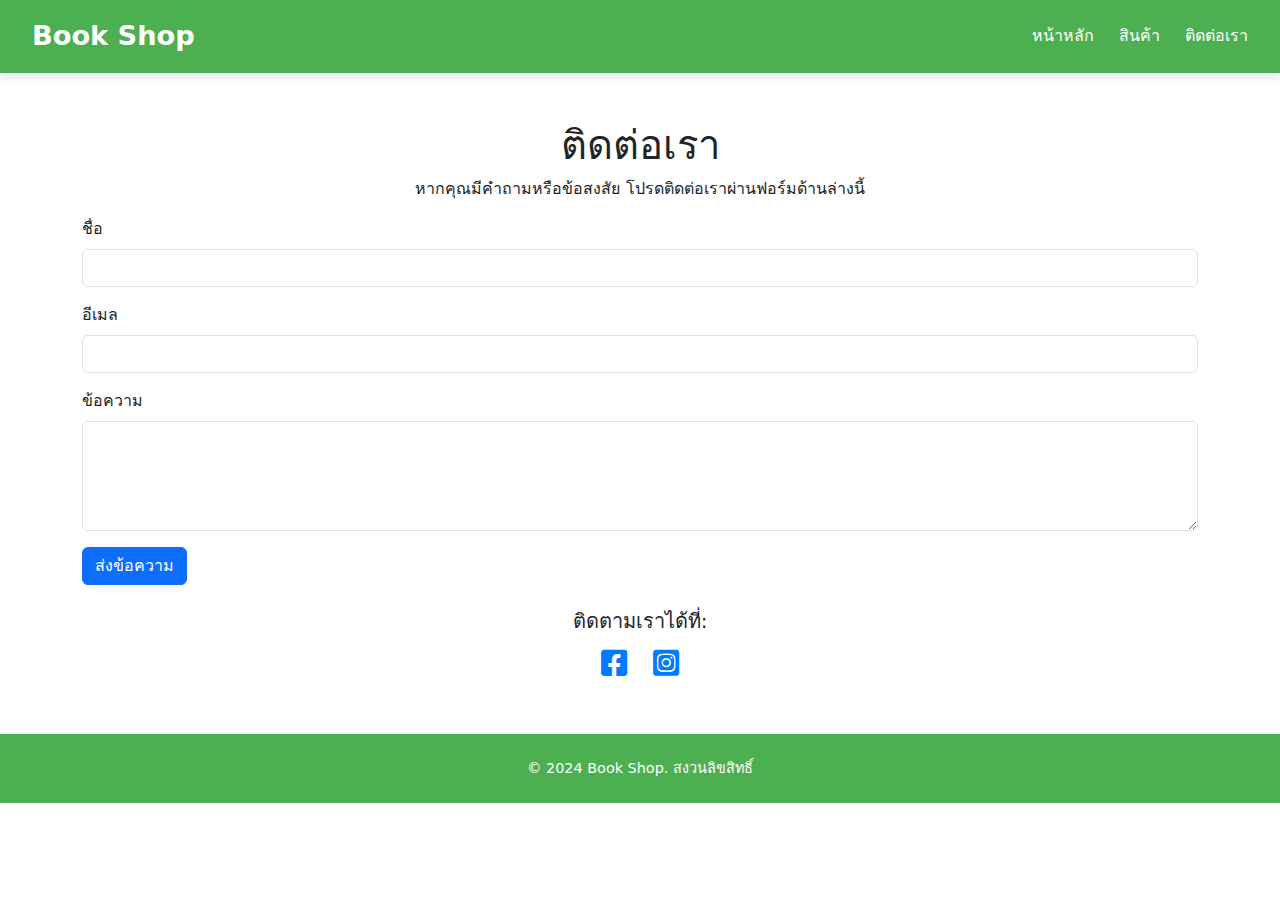
<file: contact.html>
<!DOCTYPE html>
<html lang="th">
<head>
    <meta charset="UTF-8">
    <meta name="viewport" content="width=device-width, initial-scale=1.0">
    <title>ติดต่อเรา</title>
    <link rel="stylesheet" href="contact.css">
    <link href="https://cdn.jsdelivr.net/npm/bootstrap@5.3.3/dist/css/bootstrap.min.css" rel="stylesheet">
    <script src="https://cdn.jsdelivr.net/npm/bootstrap@5.3.3/dist/js/bootstrap.bundle.min.js"></script>
    <link rel="stylesheet" href="https://cdnjs.cloudflare.com/ajax/libs/font-awesome/6.0.0-beta3/css/all.min.css">
</head>
<body>
    <header style="background-color: white;">
        <div id="navbar-placeholder"></div>
    </header>

    <div class="container my-5">
        <h1 class="text-center">ติดต่อเรา</h1>
        <p class="text-center">หากคุณมีคำถามหรือข้อสงสัย โปรดติดต่อเราผ่านฟอร์มด้านล่างนี้</p>

        <form>
            <div class="mb-3">
                <label for="name" class="form-label">ชื่อ</label>
                <input type="text" class="form-control" id="name" required>
            </div>
            <div class="mb-3">
                <label for="email" class="form-label">อีเมล</label>
                <input type="email" class="form-control" id="email" required>
            </div>
            <div class="mb-3">
                <label for="message" class="form-label">ข้อความ</label>
                <textarea class="form-control" id="message" rows="4" required></textarea>
            </div>
            <button type="submit" class="btn btn-primary">ส่งข้อความ</button>
        </form>

        <div class="social-icons text-center mt-4">
            <h5>ติดตามเราได้ที่:</h5>
            <a href="https://www.facebook.com/profile.php?id=100019914990448&mibextid=ZbWKwL" class="social-icon" target="_blank"><i class="fab fa-facebook-square"></i></a>
            <a href="https://www.instagram.com/_tuesss/profilecard/?igsh=MTFydjU0cnhkNDg0NA==" class="social-icon" target="_blank"><i class="fab fa-instagram-square"></i></a>
        </div>
    </div>

    <div id="footer-placeholder"></div>

    <script>
        fetch('navbar.html')
            .then(response => response.text())
            .then(data => {
                document.getElementById('navbar-placeholder').innerHTML = data;
            });
        fetch('footer.html')
            .then(response => response.text())
            .then(data => {
                document.getElementById('footer-placeholder').innerHTML = data;
            });
    </script>
</body>
</html>
</file>
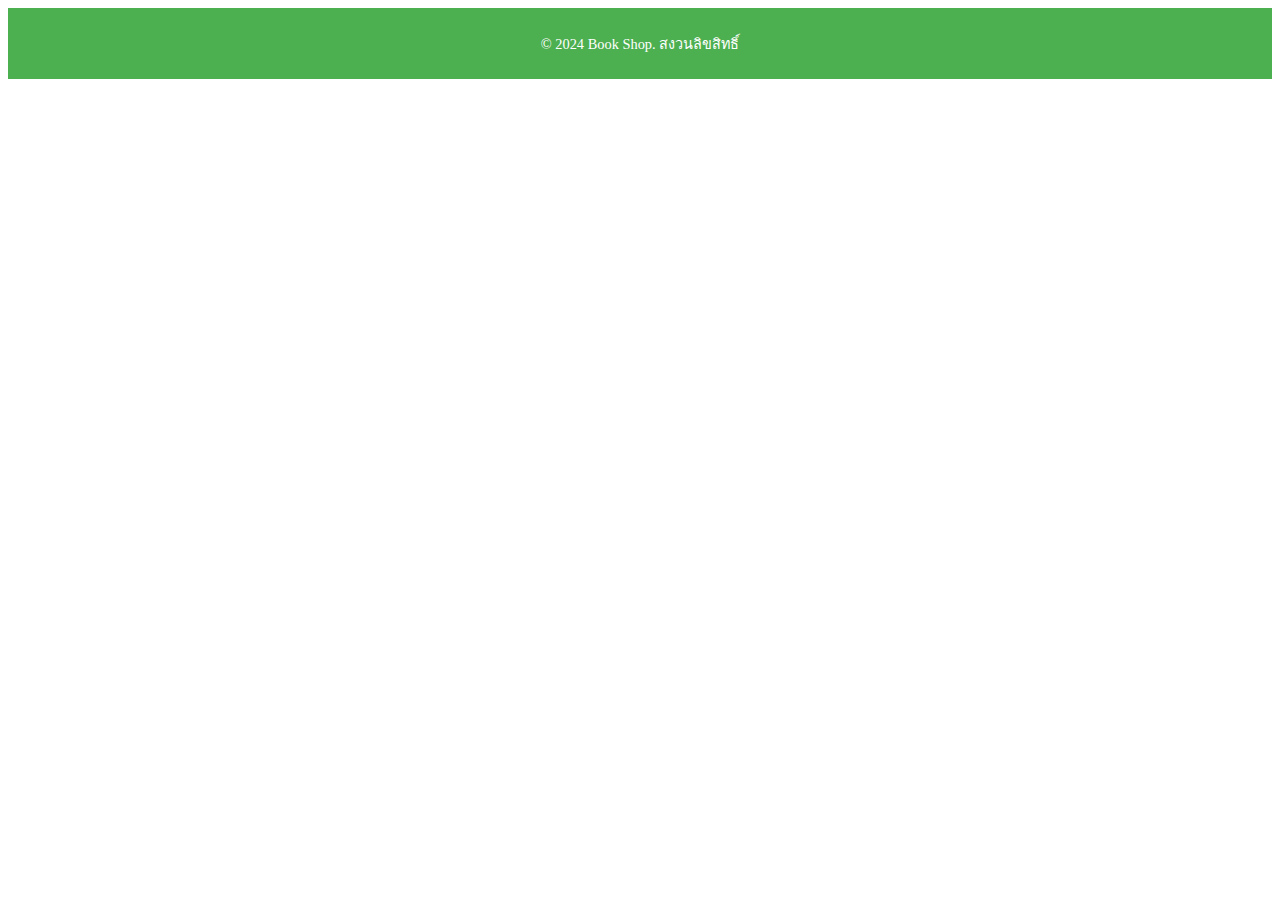
<file: footer.html>
<!DOCTYPE html>
<html lang="th">
<head>
    <meta charset="UTF-8">
    <meta name="viewport" content="width=device-width, initial-scale=1.0">
    <title>หน้าหลัก</title>
    <link rel="stylesheet" href="footer.css">
</head>
<body>
<div class="footer">
    <p>&copy; 2024 Book Shop. สงวนลิขสิทธิ์</p>
</div>
</file>
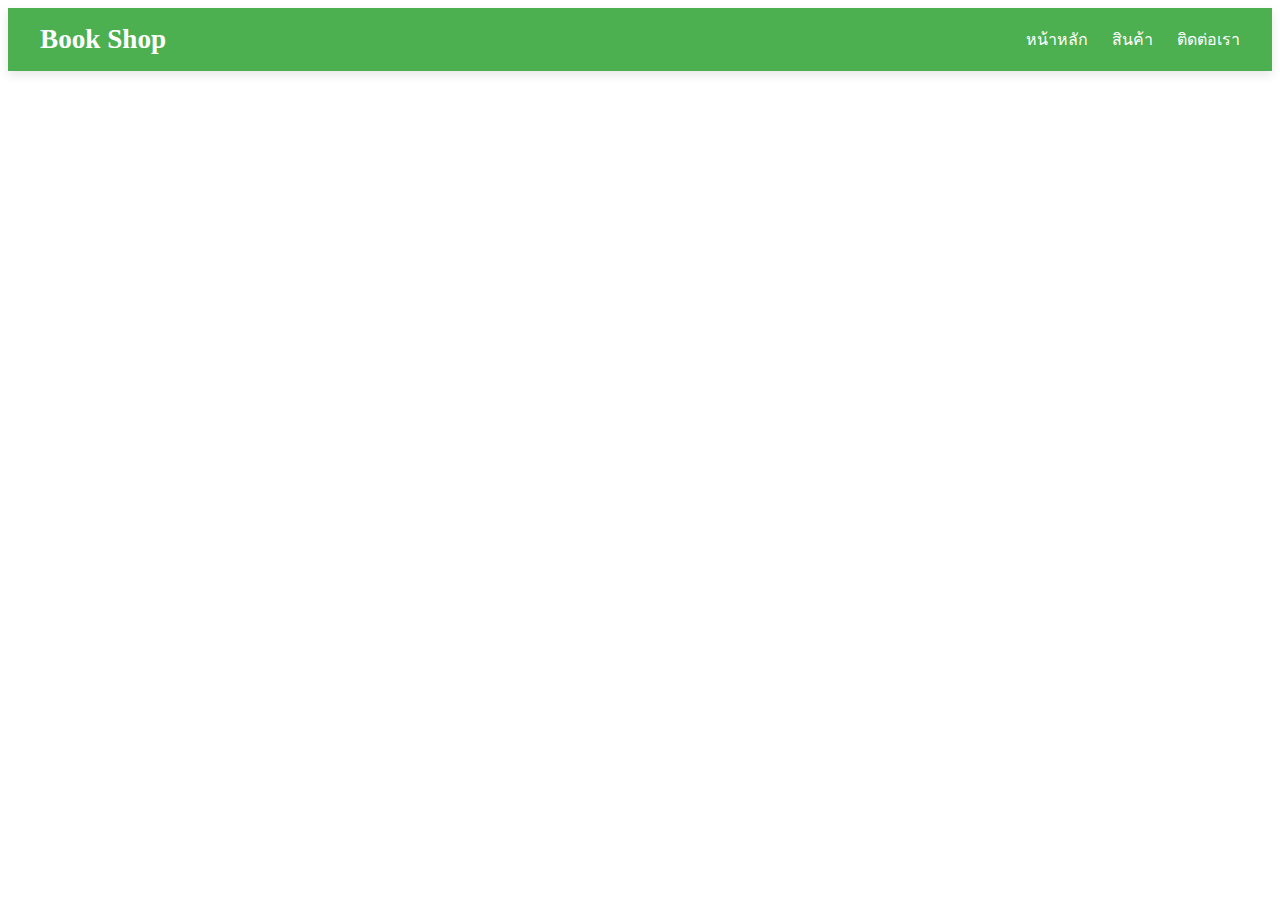
<file: navbar.html>
<!DOCTYPE html>
<html lang="th">
<head>
    <meta charset="UTF-8">
    <meta name="viewport" content="width=device-width, initial-scale=1.0">
    <title>หน้าหลัก</title>
    <link rel="stylesheet" href="navbar.css">
</head>
<body>
<div class="navbar">
    <a href="index.html" class="logo">Book Shop</a>
    <div class="navbar-links">
        <a href="index.html">หน้าหลัก</a>
        <a href="product.html">สินค้า</a>
        <a href="contact.html">ติดต่อเรา</a>
    </div>
</div>
</file>
<file: footer.css>
.footer {
    background-color: #4CAF50;
    color: #fff;
    text-align: center;
    padding: 1.5rem 0;
    font-size: 0.9rem;
    position: relative;
    bottom: 0;
    width: 100%;
}

.footer p {
    margin: 0;
}
</file>
<file: navbar.css>
/* Navbar Styles */
.navbar {
    background-color: #4CAF50;
    color: #fff;
    display: flex;
    justify-content: space-between;
    align-items: center;
    padding: 1rem 2rem;
    box-shadow: 0 4px 10px rgba(0, 0, 0, 0.1);
}

.navbar .logo {
    font-size: 1.7rem;
    font-weight: bold;
    color: #fff;
    text-decoration: none;
}

.navbar-links a {
    color: #fff;
    text-decoration: none;
    margin-left: 20px;
    transition: color 0.3s ease;
}

.navbar-links a:hover {
    color: #ffd700;
}
</file>
<file: contact.css>
body {
    font-family: Arial, sans-serif;
}

.social-icons {
    margin-top: 20px;
}

.social-icon {
    font-size: 30px;
    margin: 0 10px;
    color: #007bff; /* สีหลักของ Bootstrap */
    transition: color 0.3s;
}

.social-icon:hover {
    color: #0056b3; /* สีเมื่อมีการ hover */
}

h1, h5 {
    margin-bottom: 20px;
}
</file>
